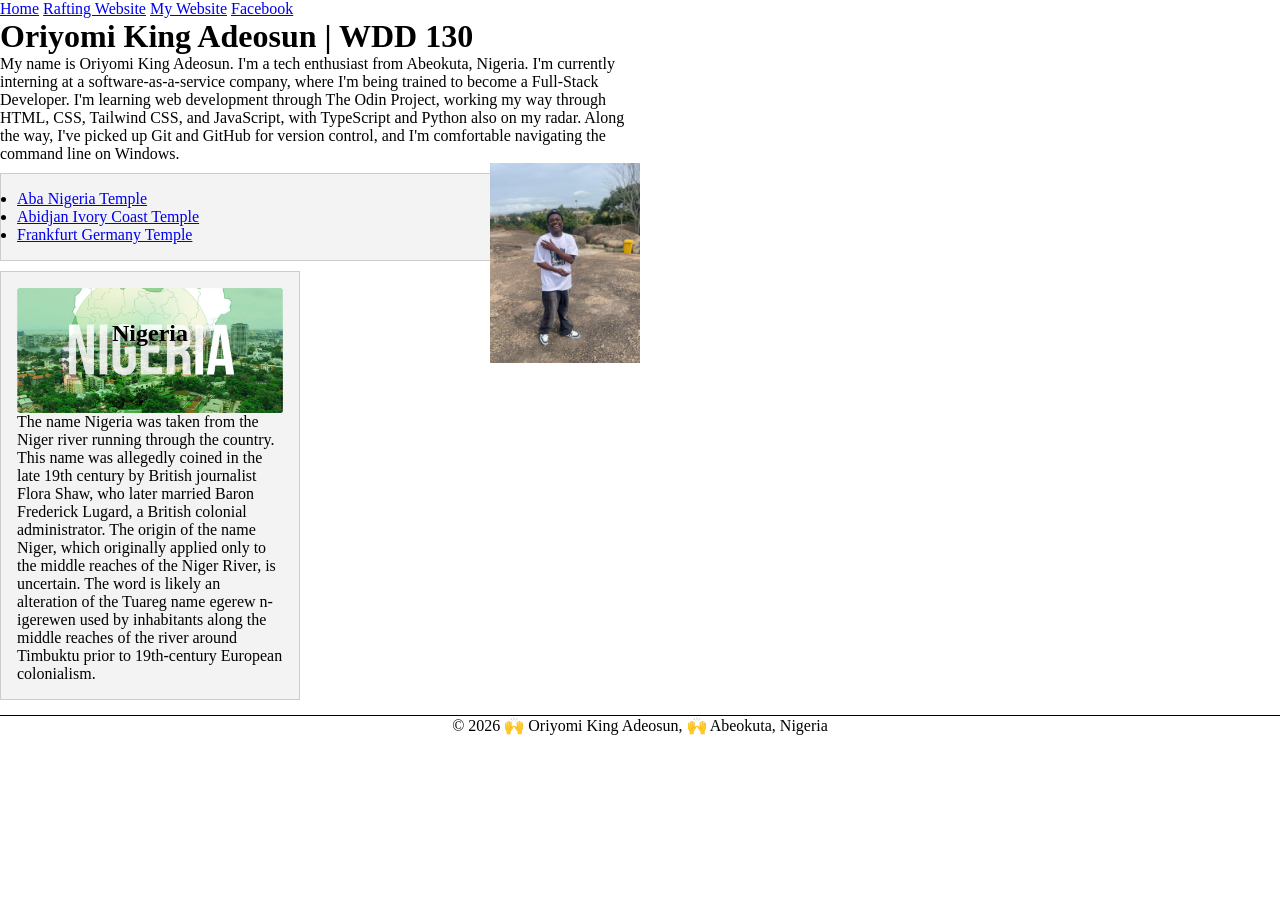
<file: index.html>
<!doctype html>
<html lang="en">
  <head>
    <meta charset="UTF-8" />
    <meta name="viewport" content="width=device-width, initial-scale=1.0" />
    <title>Oriyomi King Adeosun | WDD 130</title>
    <meta
      name="description"
      content="Oriyomi King Adeosun's WDD 130 Homepage"
    />
    <meta name="author" content="Oriyomi King Adeosun" />
    <link rel="stylesheet" href="styles/styles.css" />
  </head>
  <body>
    <!-- <h1>Welcome to WDD 130.</h1>
    <p>This page will become your homepage for the course. You will remove this text and replace it with your own personal details.</p>

    <img src="images/salt-lake-temple.jpg" alt="The Salt Lake Temple."> -->
    <header>
      <nav>
        <a href="#">Home</a>
        <a href="wwr/">Rafting Website</a>
        <a href="https://ninetyelectricals.com" target="_blank">My Website</a>
        <a href="https://facebook.com" target="_blank">Facebook</a>
      </nav>
    </header>
    <main>
      <h1>Oriyomi King Adeosun | WDD 130</h1>
      <p>
        My name is Oriyomi King Adeosun. I'm a tech enthusiast from Abeokuta,
        Nigeria. I'm currently interning at a software-as-a-service company,
        where I'm being trained to become a Full-Stack Developer. I'm learning
        web development through The Odin Project, working my way through HTML,
        CSS, Tailwind CSS, and JavaScript, with TypeScript and Python also on my
        radar. Along the way, I've picked up Git and GitHub for version control,
        and I'm comfortable navigating the command line on Windows.
      </p>
      <img src="./images/profile.jpg" alt="King" width="200" />
      <ul class="box">
        <li>
          <a
            href="https://www.churchofjesuschrist.org/temples/details/aba-nigeria-temple"
            >Aba Nigeria Temple</a
          >
        </li>
        <li>
          <a
            href="https://www.churchofjesuschrist.org/temples/details/abidjan-ivory-coast-temple?lang=eng"
            >Abidjan Ivory Coast Temple</a
          >
        </li>
        <li>
          <a
            href="https://www.churchofjesuschrist.org/temples/details/frankfurt-germany-temple?lang=eng"
            >Frankfurt Germany Temple</a
          >
        </li>
      </ul>
    </main>
    <aside class="box">
      <h2>Nigeria</h2>
      <img src="./images/histnigeria.jpg" alt="Nigeria" />
      <p>
        The name Nigeria was taken from the Niger river running through the
        country. This name was allegedly coined in the late 19th century by
        British journalist Flora Shaw, who later married Baron Frederick Lugard,
        a British colonial administrator. The origin of the name Niger, which
        originally applied only to the middle reaches of the Niger River, is
        uncertain. The word is likely an alteration of the Tuareg name egerew
        n-igerewen used by inhabitants along the middle reaches of the river
        around Timbuktu prior to 19th-century European colonialism.
      </p>
    </aside>
    <footer>
      <p>&copy; 2026 🙌 Oriyomi King Adeosun, 🙌 Abeokuta, Nigeria</p>
    </footer>
  </body>
</html>
</file>
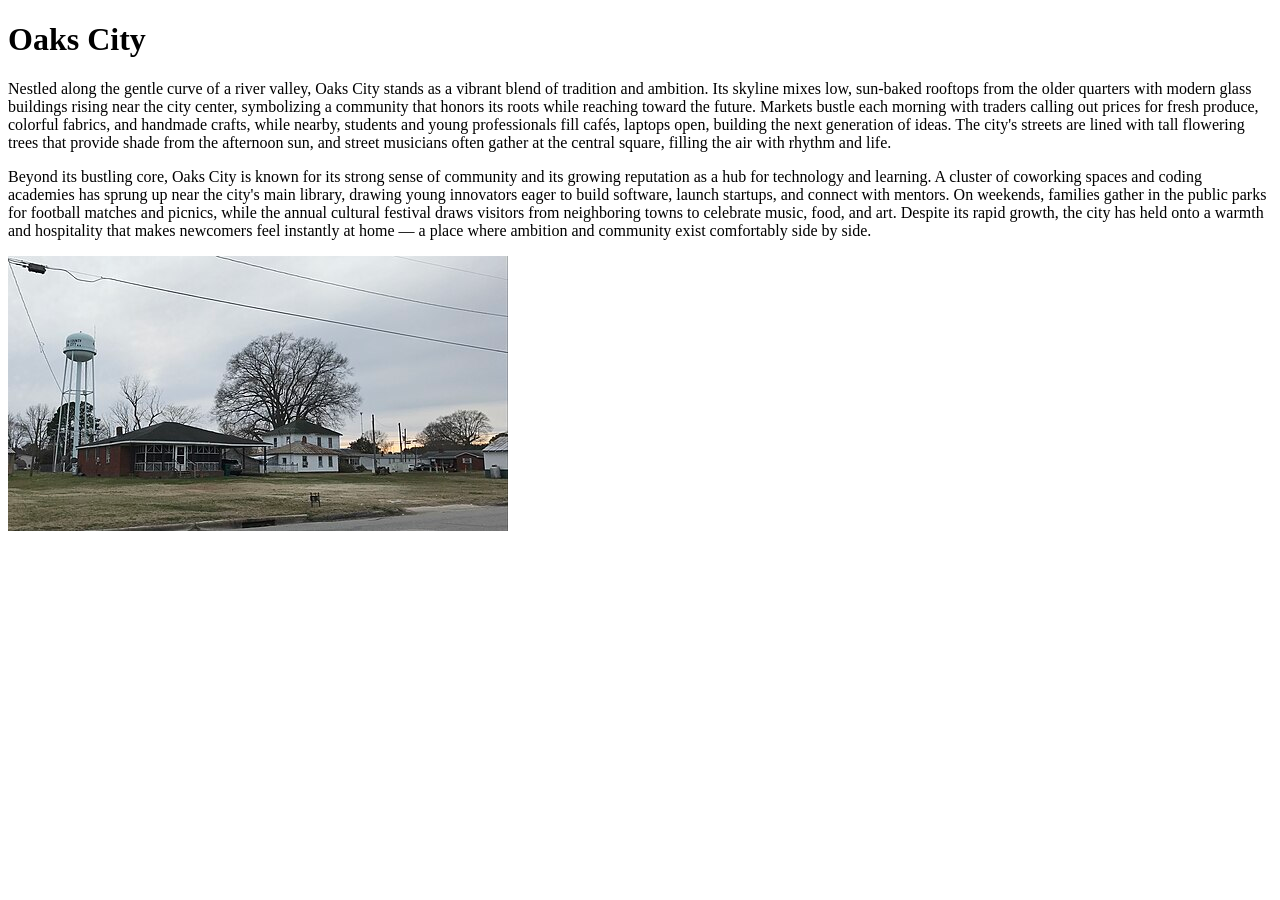
<file: week01/favorite-city.html>
<!doctype html>
<html lang="en">
  <head>
    <meta charset="UTF-8" />
    <meta name="viewport" content="width=device-width, initial-scale=1.0" />
    <title>Oaks Living City</title>
  </head>
  <body>
    <h1>Oaks City</h1>
    <p>
      Nestled along the gentle curve of a river valley, Oaks City stands as a
      vibrant blend of tradition and ambition. Its skyline mixes low, sun-baked
      rooftops from the older quarters with modern glass buildings rising near
      the city center, symbolizing a community that honors its roots while
      reaching toward the future. Markets bustle each morning with traders
      calling out prices for fresh produce, colorful fabrics, and handmade
      crafts, while nearby, students and young professionals fill cafés, laptops
      open, building the next generation of ideas. The city's streets are lined
      with tall flowering trees that provide shade from the afternoon sun, and
      street musicians often gather at the central square, filling the air with
      rhythm and life.
    </p>
    <p>
      Beyond its bustling core, Oaks City is known for its strong sense of
      community and its growing reputation as a hub for technology and learning.
      A cluster of coworking spaces and coding academies has sprung up near the
      city's main library, drawing young innovators eager to build software,
      launch startups, and connect with mentors. On weekends, families gather in
      the public parks for football matches and picnics, while the annual
      cultural festival draws visitors from neighboring towns to celebrate
      music, food, and art. Despite its rapid growth, the city has held onto a
      warmth and hospitality that makes newcomers feel instantly at home — a
      place where ambition and community exist comfortably side by side.
    </p>
    <img src="./images/Oak-City.jpg" alt="Oak city View" />
  </body>
</html>
</file>
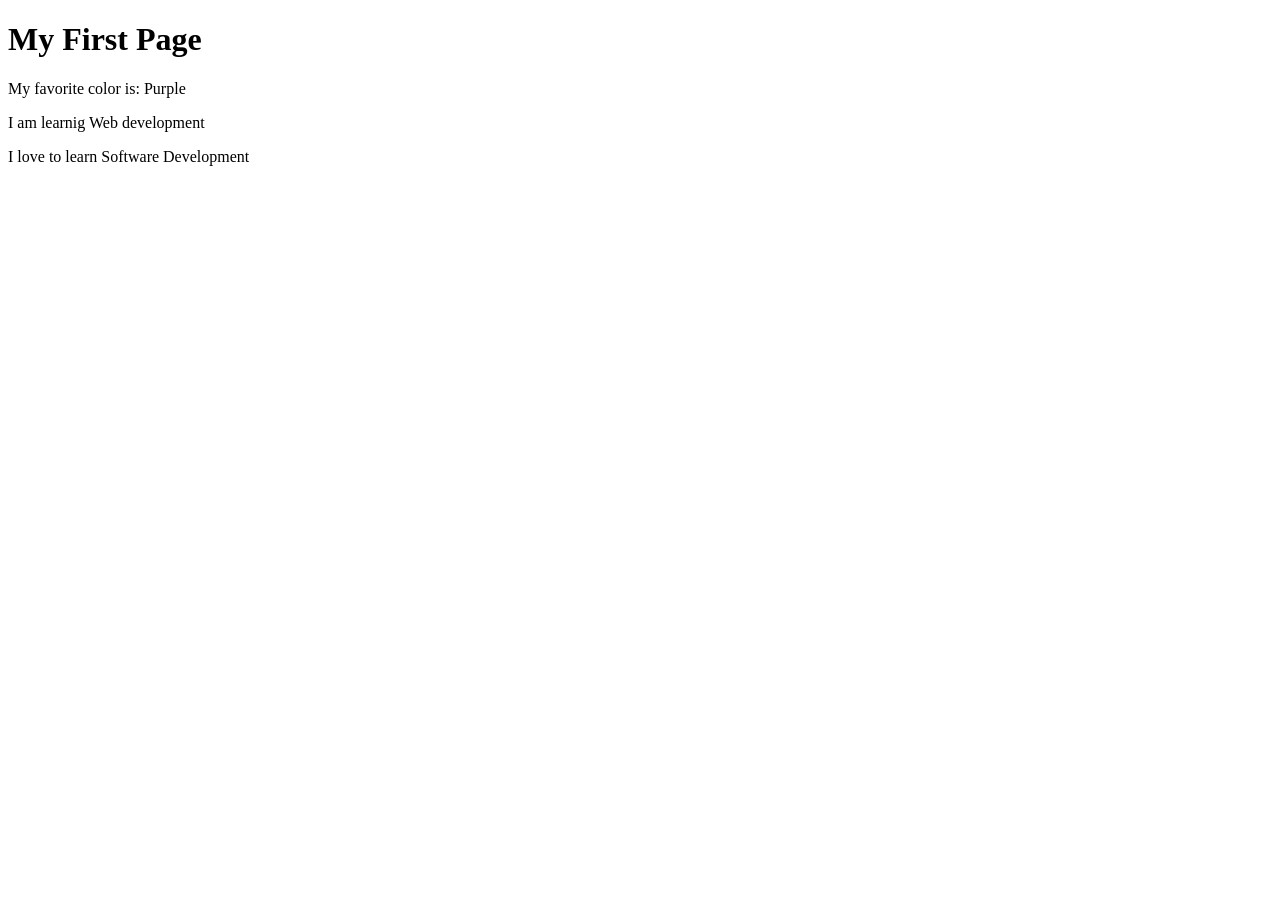
<file: week01/first-page.html>
<!doctype html>
<html lang="en">
  <head>
    <meta charset="UTF-8" />
    <meta name="viewport" content="width=device-width, initial-scale=1.0" />
    <title>My First Page</title>
  </head>
  <body>
    <h1>My First Page</h1>
    <p>My favorite color is: Purple</p>
    <p>I am learnig Web development</p>
    <p>I love to learn Software Development</p>
  </body>
</html>
</file>
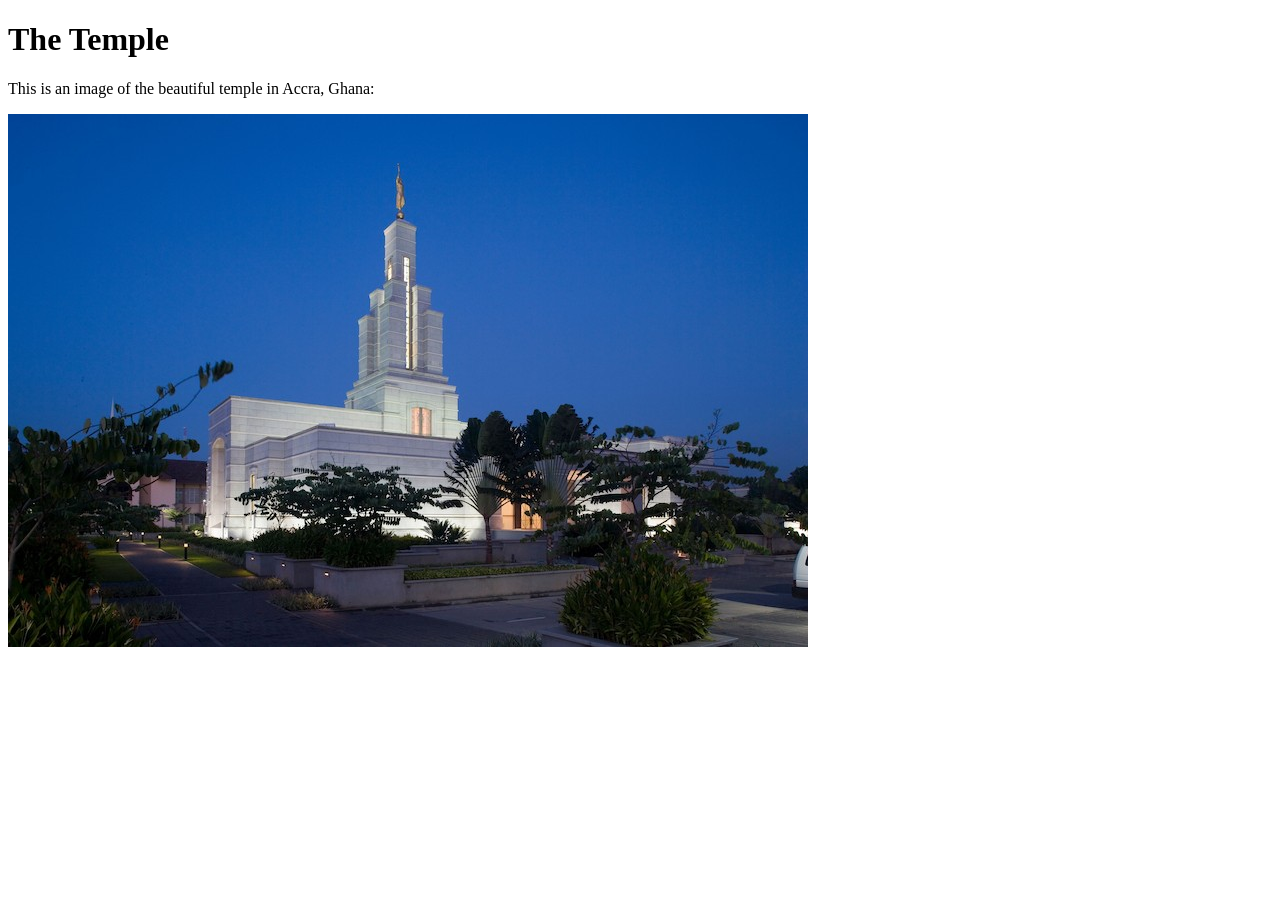
<file: week01/images-solution.html>
<!DOCTYPE html>
<html lang="en">
<head>
    <meta charset="UTF-8">
    <meta name="viewport" content="width=device-width, initial-scale=1.0">
    <title>Temple Image</title>
</head>
<body>
    <h1>The Temple</h1>
    <p>This is an image of the beautiful temple in Accra, Ghana:</p>
    <img src="images/temple-small.jpg" alt="The Accra Ghana Temple">
    
</body>
</html>
</file>
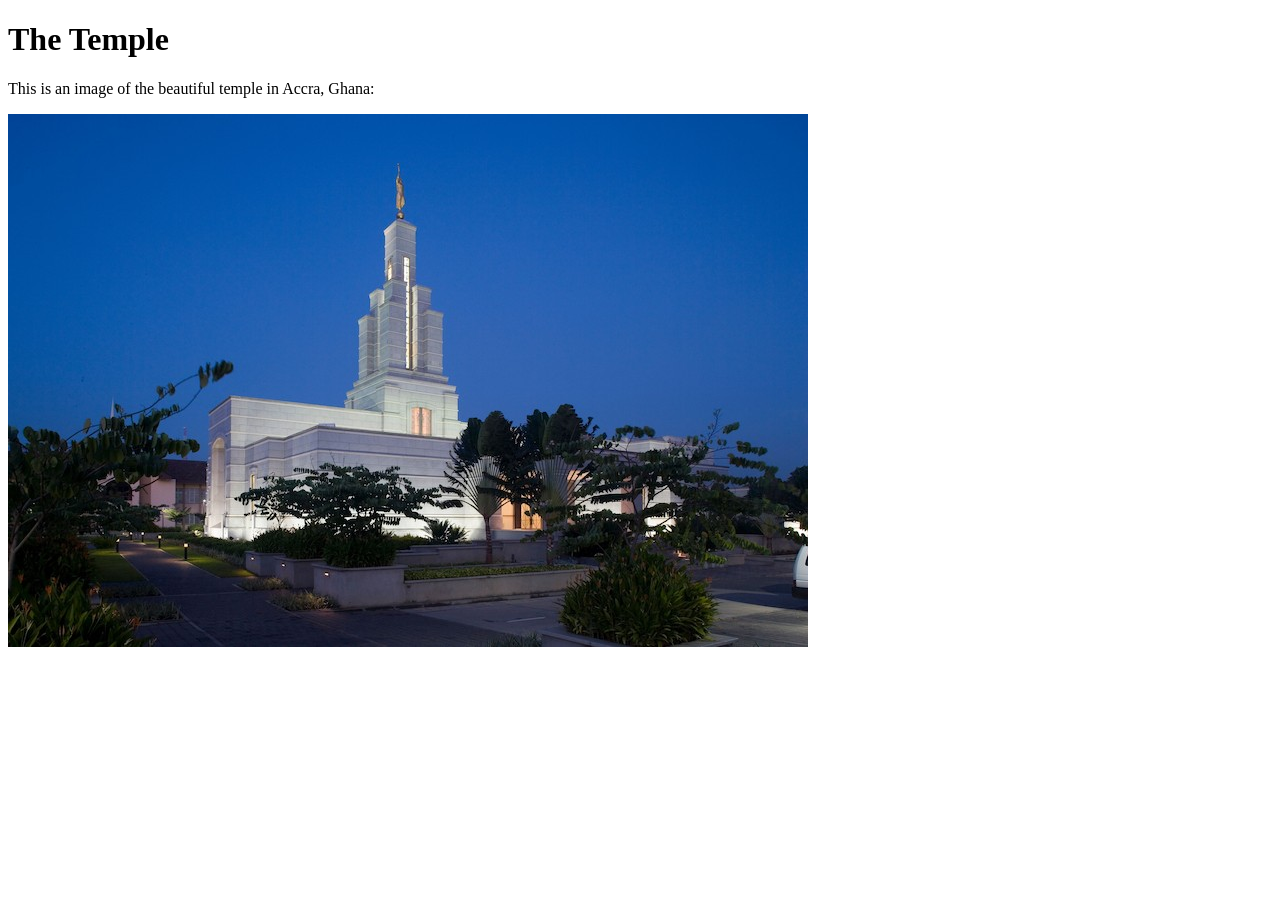
<file: week01/images.html>
<!doctype html>
<html lang="en">
  <head>
    <meta charset="UTF-8" />
    <meta name="viewport" content="width=device-width, initial-scale=1.0" />
    <title>Temple Image</title>
  </head>
  <body>
    <h1>The Temple</h1>
    <p>This is an image of the beautiful temple in Accra, Ghana:</p>
    <img src="images/temple-small.jpg" alt="The Accra Ghana Temple" />
  </body>
</html>
</file>
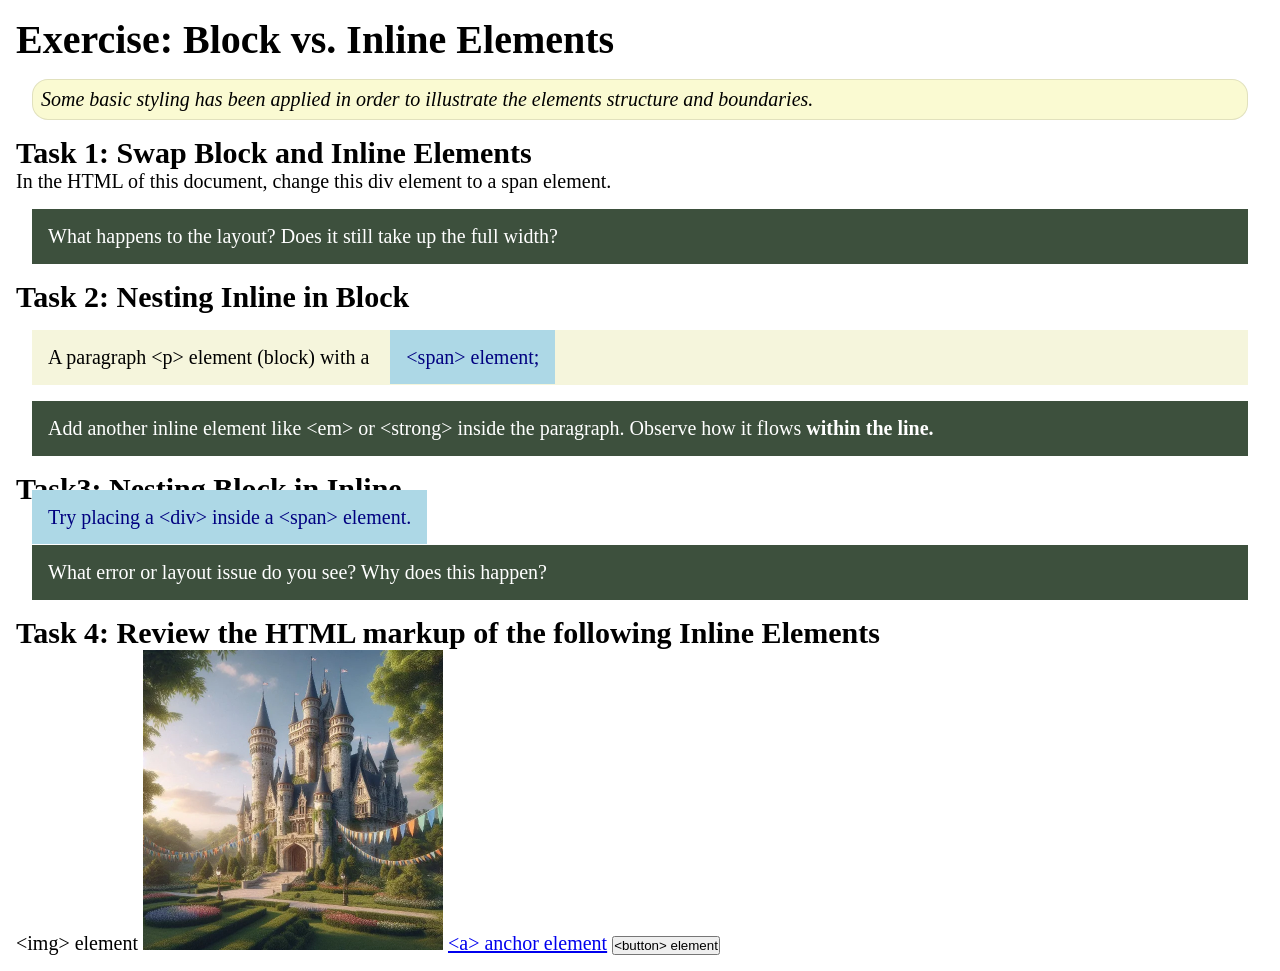
<file: week02/block-vs-inline.html>
<!doctype html>
<html lang="en">
  <head>
    <meta charset="UTF-8" />
    <meta name="viewport" content="width=device-width, initial-scale=1.0" />
    <title>Exercise: Block vs. Inline Elements</title>
    <link rel="stylesheet" href="styles/block-vs-inline.css" />
  </head>

  <body>
    <main>
      <h1>Exercise: Block vs. Inline Elements</h1>
      <p class="note">
        Some basic styling has been applied in order to illustrate the elements
        structure and boundaries.
      </p>

      <h2>Task 1: Swap Block and Inline Elements</h2>
      <div>
        In the HTML of this document, change this div element to a span element.
      </div>

      <p class="question">
        What happens to the layout? Does it still take up the full width?
      </p>

      <h2>Task 2: Nesting Inline in Block</h2>
      <p>
        A paragraph &lt;p&gt; element (block) with a
        <span>&lt;span&gt; element;</span>
      </p>
      <p class="question">
        Add another inline element like &lt;em&gt; or &lt;strong&gt; inside the
        paragraph. Observe how it flows<strong> within the line.</strong>
      </p>

      <h2>Task3: Nesting Block in Inline</h2>
      <span>Try placing a &lt;div&gt; inside a &lt;span&gt; element.</span>
      <p class="question">
        What error or layout issue do you see? Why does this happen?
      </p>

      <h2>Task 4: Review the HTML markup of the following Inline Elements</h2>
      &lt;img&gt; element
      <img
        src="images/castle.webp"
        alt="placeholder image (images are inline)"
        width="300"
        height="300"
        style
      />
      <a href="https://churchofjesuschrist.org">&lt;a&gt; anchor element</a>
      <button type="button">&lt;button&gt; element</button>
    </main>
  </body>
</html>
</file>
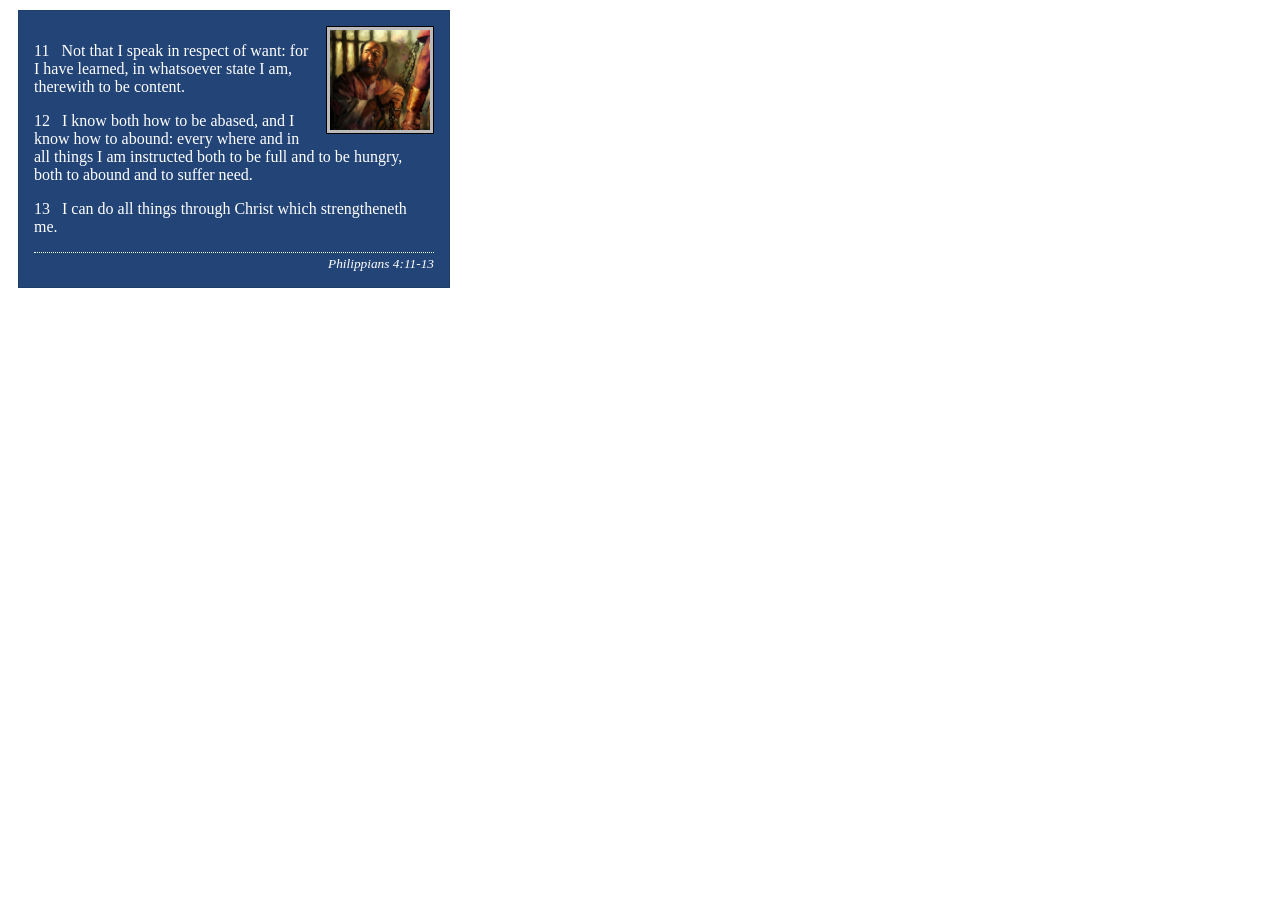
<file: week02/box-model-solution.html>
<!doctype html>
<html lang="en">
  <head>
    <meta charset="UTF-8" />
    <meta name="viewport" content="width=device-width, initial-scale=1.0" />
    <title>Box Model Activity</title>
    <link rel="stylesheet" href="styles/box-model-solution.css" />
  </head>
  <body>
    <main>
      <div class="callout">
        <img
          src="images/apostle-paul-imprisoned.webp"
          alt="Paul the Apostle - Imprisoned in Rome"
          width="200"
          height="200"
        />
        <blockquote>
          <p>
            11 &nbsp; Not that I speak in respect of want: for I have learned,
            in whatsoever state I am, therewith to be content.
          </p>
          <p>
            12 &nbsp; I know both how to be abased, and I know how to abound:
            every where and in all things I am instructed both to be full and to
            be hungry, both to abound and to suffer need.
          </p>
          <p>
            13 &nbsp; I can do all things through Christ which strengtheneth me.
          </p>
        </blockquote>
        <cite>Philippians 4:11-13</cite>
      </div>
    </main>
  </body>
</html>
</file>
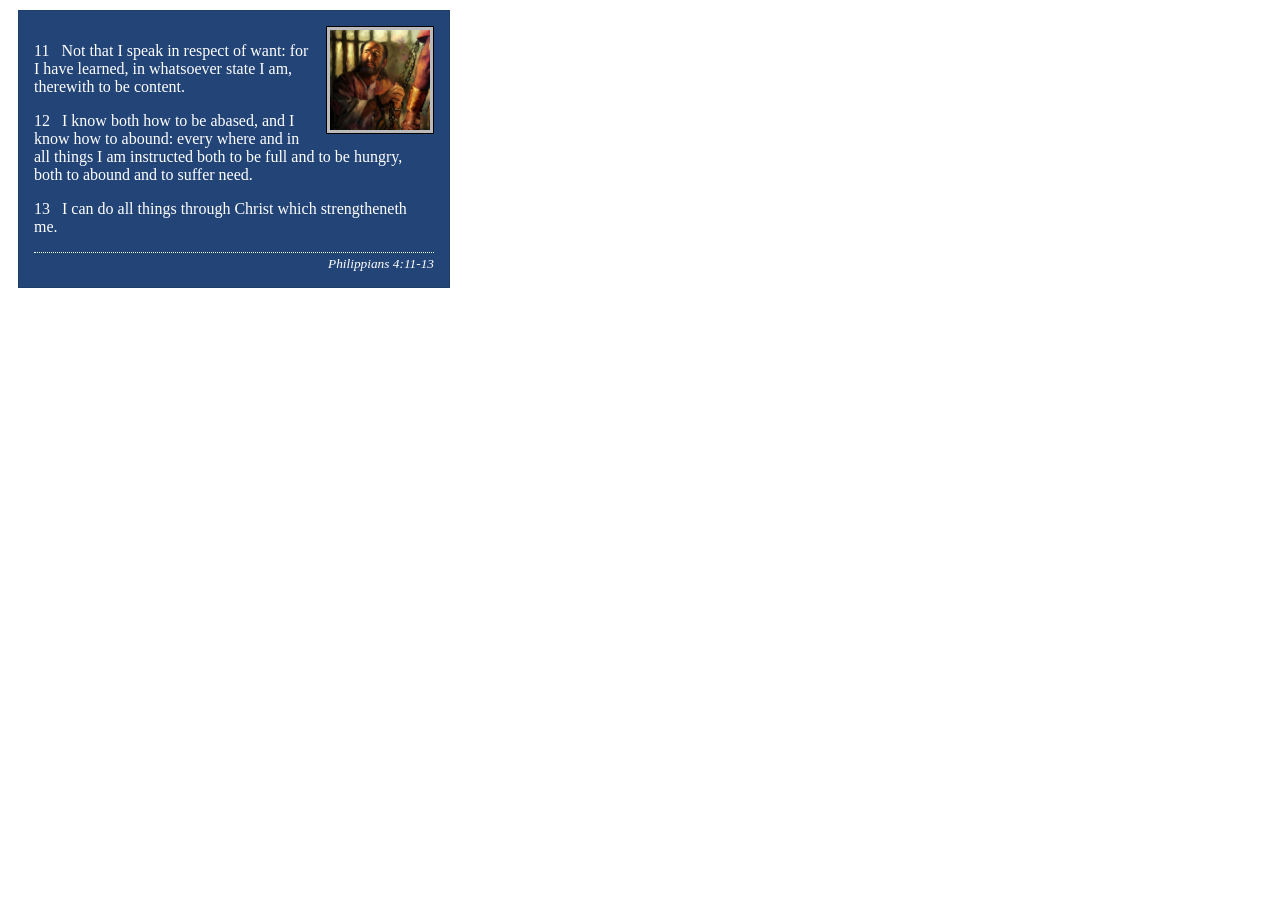
<file: week02/box-model.html>
<!doctype html>
<html lang="en">
  <head>
    <meta charset="UTF-8" />
    <meta name="viewport" content="width=device-width, initial-scale=1.0" />
    <title>Box Model Activity</title>
    <link rel="stylesheet" href="styles/box-model.css" />
  </head>
  <body>
    <main>
      <div class="callout">
        <img
          src="images/apostle-paul-imprisoned.webp"
          alt="Paul the Apostle - Imprisoned in Rome"
          width="200"
          height="200"
        />
        <blockquote>
          <p>
            11 &nbsp; Not that I speak in respect of want: for I have learned,
            in whatsoever state I am, therewith to be content.
          </p>
          <p>
            12 &nbsp; I know both how to be abased, and I know how to abound:
            every where and in all things I am instructed both to be full and to
            be hungry, both to abound and to suffer need.
          </p>
          <p>
            13 &nbsp; I can do all things through Christ which strengtheneth me.
          </p>
        </blockquote>
        <cite>Philippians 4:11-13</cite>
      </div>
    </main>
  </body>
</html>
</file>
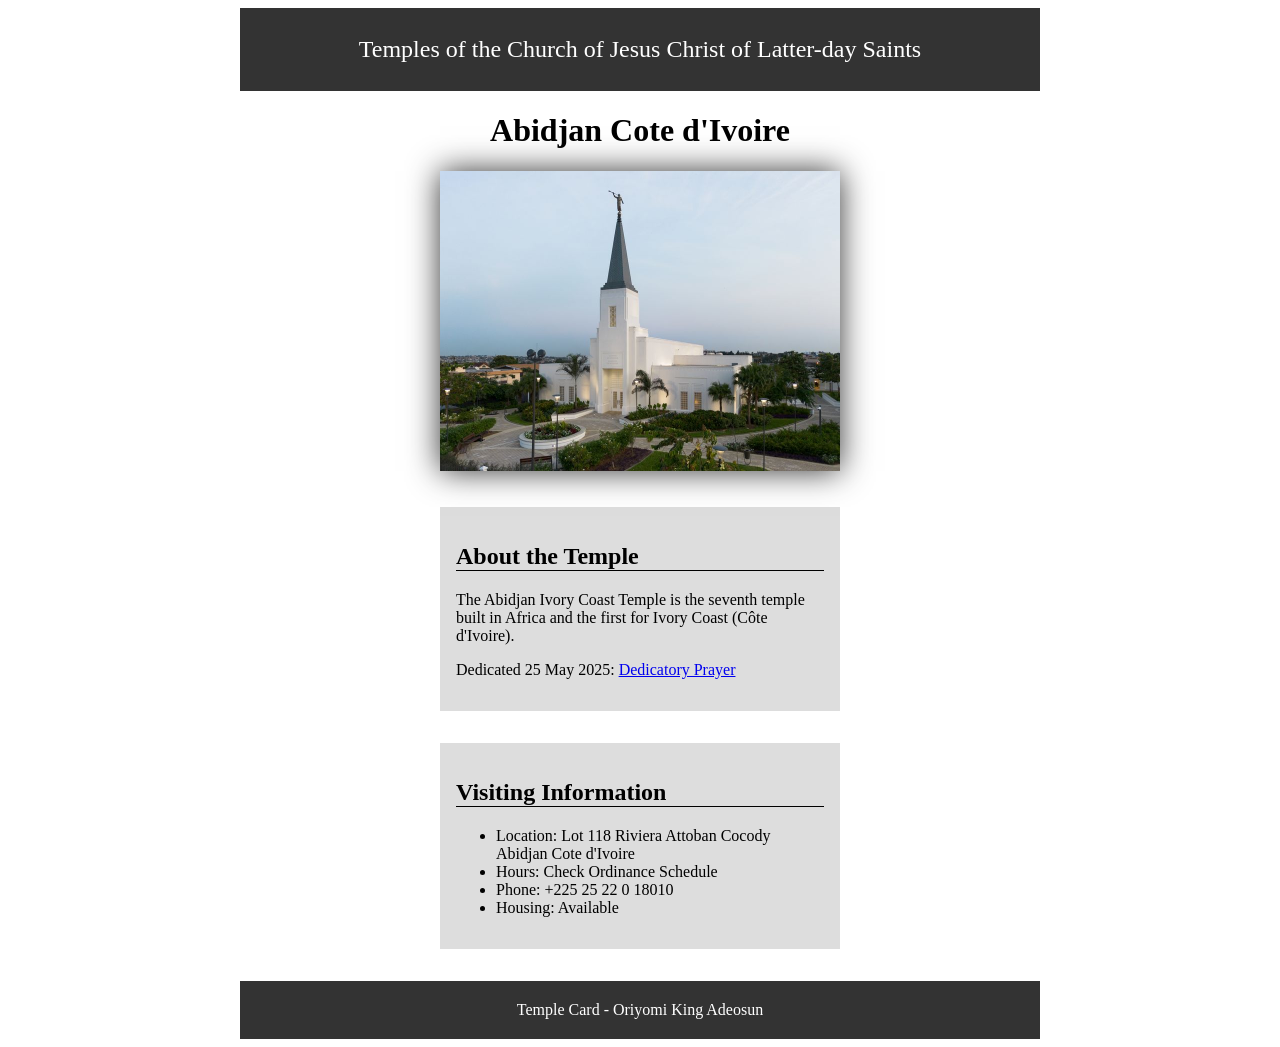
<file: week02/temple.html>
<!doctype html>
<html lang="en">
  <head>
    <meta charset="UTF-8" />
    <meta name="viewport" content="width=device-width, initial-scale=1.0" />
    <meta
      name="description"
      content="Temple card for the Abidjan Cote d'Ivoire Temple, with its dedication date, location, and visiting information."
    />
    <meta name="author" content="Oriyomi King Adeosun" />
    <title>WDD 130 Oriyomi King Adeosun - Temple Card - Abidjan Cote d'Ivoire</title>

    <link rel="stylesheet" href="styles/temple.css" />
  </head>

  <body>
    <header>
      <p>Temples of the Church of Jesus Christ of Latter-day Saints</p>
    </header>
    <main>
      <h1>Abidjan Cote d'Ivoire</h1>
      <picture>
        <img
          src="images/abidjan-ivory-coast.jpeg"
          alt="Abidjan Cote d'Ivoire Temple"
        />
      </picture>
      <section>
        <h2>About the Temple</h2>
        <p>
          The Abidjan Ivory Coast Temple is the seventh temple built in Africa
          and the first for Ivory Coast (Côte d'Ivoire).
        </p>
        <p>
          Dedicated 25 May 2025:
          <a
            href="https://www.churchofjesuschrist.org/temples/dedicatory-prayer/abidjan-ivory-coast-temple/2025-05-25?lang=eng"
            target="_blank"
            rel="noopener noreferrer"
            >Dedicatory Prayer</a
          >
        </p>
      </section>
      <section>
        <h2>Visiting Information</h2>
        <ul>
          <li>
            Location: Lot 118 Riviera Attoban Cocody Abidjan Cote d'Ivoire
          </li>
          <li>Hours: Check Ordinance Schedule</li>
          <li>Phone: +225 25 22 0 18010</li>
          <li>Housing: Available</li>
        </ul>
      </section>
    </main>
    <footer>
      <p>Temple Card - Oriyomi King Adeosun</p>
    </footer>
  </body>
</html>
</file>
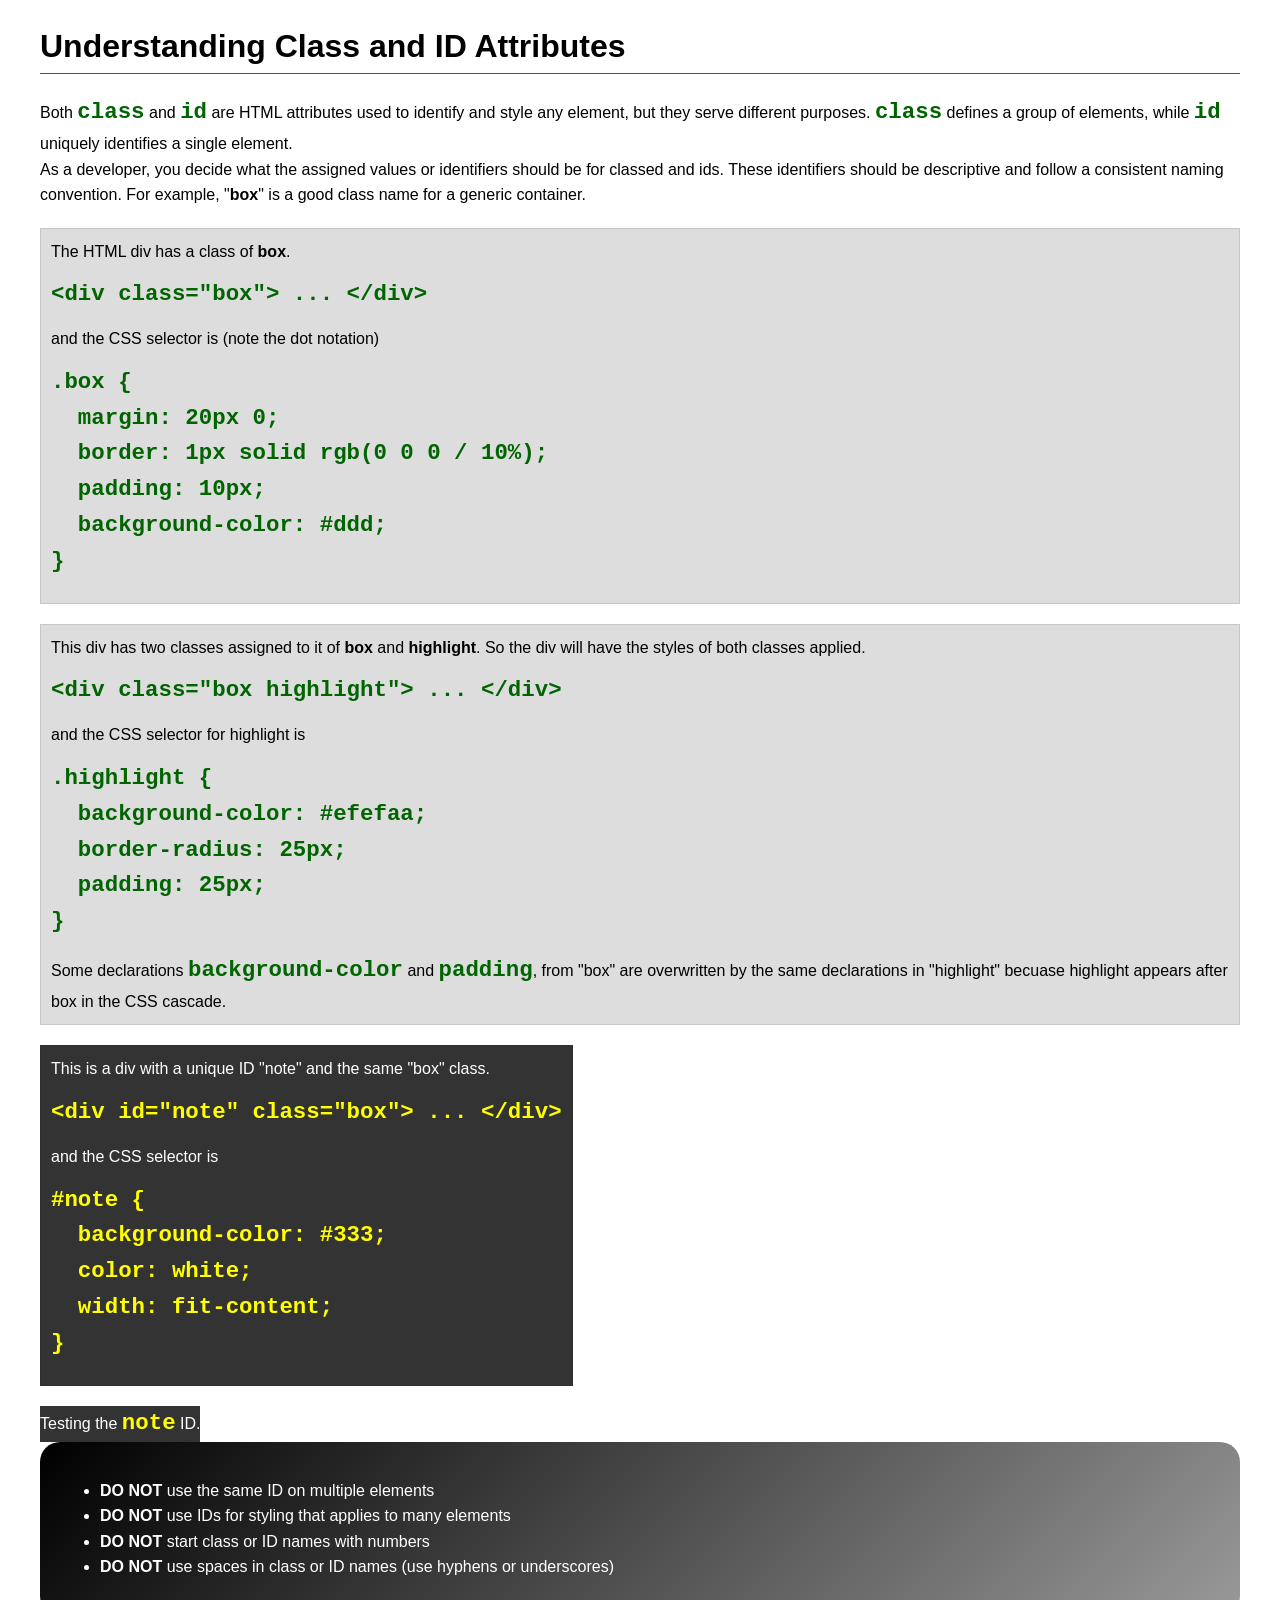
<file: week03/class-and-id.html>
<!doctype html>
<html lang="en">
  <head>
    <meta charset="UTF-8" />
    <meta name="viewport" content="width=device-width, initial-scale=1.0" />
    <title>Class vs ID Attributes</title>
    <link rel="stylesheet" href="styles/class-and-id.css" />
  </head>

  <body>
    <h1>Understanding Class and ID Attributes</h1>
    <p>
      Both <code>class</code> and <code>id</code> are HTML attributes used to
      identify and style any element, but they serve different purposes.
      <code>class</code> defines a group of elements, while
      <code>id</code> uniquely identifies a single element.
    </p>
    <p>
      As a developer, you decide what the assigned values or identifiers should
      be for classed and ids. These identifiers should be descriptive and follow
      a consistent naming convention. For example, "<strong>box</strong>" is a
      good class name for a generic container.
    </p>
    <div class="box">
      <p>The HTML div has a class of <strong>box</strong>.</p>
      <pre><code class="html">&lt;div class="box"&gt; ... &lt;/div&gt;</code></pre>
      and the CSS selector is (note the dot notation)
      <pre><code class="css">.box {
  margin: 20px 0;
  border: 1px solid rgb(0 0 0 / 10%);
  padding: 10px;
  background-color: #ddd; 
}</code></pre>
    </div>

    <div class="box">
      <p>
        This div has two classes assigned to it of <strong>box</strong> and
        <strong>highlight</strong>. So the div will have the styles of both
        classes applied.
      </p>
      <pre><code class="html">&lt;div class="box highlight"&gt; ... &lt;/div&gt;</code></pre>
      and the CSS selector for highlight is
      <pre><code class="css">.highlight {
  background-color: #efefaa;
  border-radius: 25px;
  padding: 25px;
}</code></pre>
      <p>
        Some declarations <code>background-color</code> and
        <code>padding</code>, from "box" are overwritten by the same
        declarations in "highlight" becuase highlight appears after box in the
        CSS cascade.
      </p>
    </div>

    <div id="note" class="box">
      <p>This is a div with a unique ID "note" and the same "box" class.</p>
      <pre><code class="html">&lt;div id="note" class="box"&gt; ... &lt;/div&gt;</code></pre>
      and the CSS selector is
      <pre><code class="css">#note {
  background-color: #333;
  color: white;
  width: fit-content;
}</code></pre>
    </div>

    <div id="note">
      <p>Testing the <code>note</code> ID.</p>
    </div>

    <section id="best-practice">
      <ul>
        <li><strong>DO NOT</strong> use the same ID on multiple elements</li>
        <li>
          <strong>DO NOT</strong> use IDs for styling that applies to many
          elements
        </li>
        <li><strong>DO NOT</strong> start class or ID names with numbers</li>
        <li>
          <strong>DO NOT</strong> use spaces in class or ID names (use hyphens
          or underscores)
        </li>
      </ul>
    </section>
  </body>
</html>
</file>
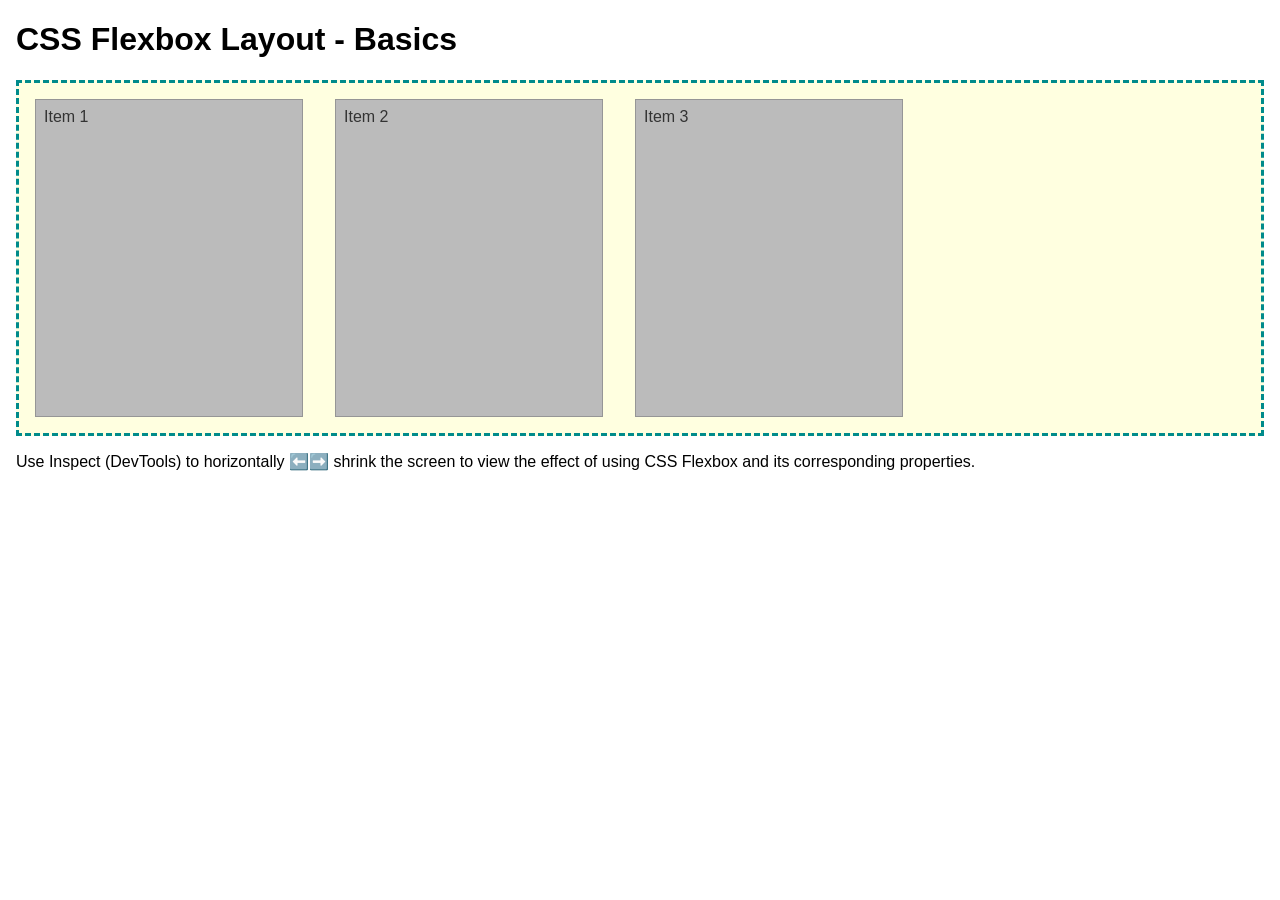
<file: week04/flexbox-layout.html>
<!DOCTYPE html>
<html lang="en">
<head>
    <meta charset="UTF-8">
    <meta name="viewport" content="width=device-width, initial-scale=1.0">
    <title>CSS Flexbox Layout - Basics</title>
    <link rel="stylesheet" href="styles/flexbox.css">
</head>
<body>
    <main>
        <h1>CSS Flexbox Layout - Basics</h1>
        <div class="flex-container">
            <div class="flex-item item1">Item 1</div>
            <div class="flex-item item2">Item 2</div>
            <div class="flex-item item3">Item 3</div>
        </div>
        <p>Use Inspect (DevTools) to horizontally ⬅️➡️ shrink the screen to view the effect of using CSS Flexbox and its corresponding properties.</p>
    </main>
</body>
</html>
</file>
<file: styles/styles.css>
* {
  margin: 0;
  padding: 0;
  box-sizing: border-box;
}

main {
  max-width: 640px;
}

h1 {
  color: var(--primary-color);
}

img {
  width: 150px;
  height: auto;
}

aside {
  width: 300px;
  margin: 10px 0;
  position: relative;
}
aside img {
  width: 100%;
  height: auto;
  display: block;
}
aside h2 {
  position: absolute;
  left: 50%;
  transform: translateX(-50%);
  top: 3rem;
}
main img {
  width: 150px;
  height: auto;
  float: right;
}
p {
  padding: 0;
}

footer {
  margin-top: 15px;
  border-top: 1px solid #000;
  text-align: center;
}

/* Class Selectors */
.box {
  border: 1px solid #ccc;
  padding: 1rem;
  background-color: rgb(243, 243, 243);
  color: black;
  margin: 10px 0;
}
</file>
<file: week02/styles/block-vs-inline.css>
* {
    margin: 0;
    padding: 0;
}

body {
    font-size: 20px;
    margin: 1rem;
}

p,
span {
    background-color: beige;
    margin: 1rem;
    padding: 1rem;
}

span {
    color: navy;
    background-color: lightblue;
}

code {
    margin: 0;
    padding: 0;
    color: green;
    font-size: 1.2rem;
}

.note {
    font-style: italic;
    background-color: lightgoldenrodyellow;
    border-radius: 1rem;
    border: 1px solid rgb(0 0 0 / 10%);
    margin: 1rem;
    padding: .5rem;
}

.question {
    background-color: #3d503d;
    color: #fff;
}
</file>
<file: week02/styles/box-model-solution.css>
.callout {
    max-width: 400px;
    margin: 10px;
    border: 1px solid rgba(0, 0, 0, .1);
    padding: 15px;
    background-color: #247;
    color: #fff;
}

.callout img {
    float: right;
    margin: 0 0 10px 15px;
    border: 1px solid #000;
    padding: 3px;
    background-color: #bbb;
    width: 100px;
    height: auto;

}

blockquote {
    margin: 0;
}

cite {
    display: block;
    border-top: 1px dotted #fff;
    padding-top: 3px;
    text-align: right;
    font-size: smaller;
}
</file>
<file: week02/styles/box-model.css>
.callout {
	 max-width: 400px;
    margin: 10px;
    border: 1px solid rgba(0, 0, 0, .1);
    padding: 15px;
    background-color: #247;
    color: #fff;
}

.callout img {
	float: right;
    margin: 0 0 10px 15px;
    border: 1px solid #000;
    padding: 3px;
    background-color: #bbb;
    width: 100px;
    height: auto;
}

blockquote {
	margin: 0;
}

cite {
	display: block;
    border-top: 1px dotted #fff;
    padding-top: 3px;
    text-align: right;
    font-size: smaller;
}
</file>
<file: week02/styles/temple.css>
*{
    box-sizing: border-box;
}
img{
    width: 100%;
    height: auto;
    box-shadow: 0 0 30px #333;
}
header,main,footer{
    margin: 0 auto;
    max-width: 800px;
}

header{
    background-color: #333333;
    color: white;
    padding: .25rem;
    text-align: center;
    font-size: 1.5rem;
}
main{
    width: 400px;
    margin: 0 auto;

}
h1{
    text-align: center;
}
section{
    margin: 2em 0;
    background-color: #dddddd;
    padding: 1rem;
}

section h2{
    text-align: left;
    border-bottom: solid #000000 1px;
}

footer{
    background-color: #333333;
    color: white;
    padding: .25rem;
    text-align: center;
}
</file>
<file: week03/styles/class-and-id.css>
body {
    font-family: Arial, sans-serif;
    line-height: 1.6;
    margin: 0;
    padding: 0 40px;
}

h1 {
    border-bottom: 1px solid rgb(0 110 182);
    padding-bottom: 0;
}



p {
    margin: 0;
}

code {
    color: darkgreen;
    font-weight: 700;
    font-size: 1.4rem;
}

/* Class examples - can be reused */

.box {
    margin: 20px 0;
    border: 1px solid rgb(0 0 0 / 10%);
    padding: 10px;
    background-color: #ddd; /* this is shorthand for #dddddd */
}

.highlight {
    background-color: #efefaa;
    border-radius: 25px;
    padding: 25px;
}

/* ID examples - should be unique */

#note {
    background-color: #333;
    color: white;
    width: fit-content;
}

#note code {
    color: yellow;
}

#best-practice {
    background: linear-gradient(135deg, #000 0%, #999 100%);
    color: white;
    border-radius: 20px;
    padding: 20px
}
</file>
<file: week04/styles/flexbox.css>
body {
    font-family: Helvetica, Arial, sans-serif;
    margin: 1rem;
}

.flex-container {
    border: 3px dashed darkcyan;
    background-color: lightyellow;
    display: flex;
    flex-wrap: wrap;
}

.flex-item {
    width: 250px;
    margin: 1rem;
    border: 1px solid rgb(0 0 0 / 20%);
    padding: 0.5rem;
    background-color: #bbb;
    color: #333;
}

.item1 {
    min-height: 100px;
}

.item2 {
    min-height: 200px;
}

.item3 {
    min-height: 300px;
}
</file>
